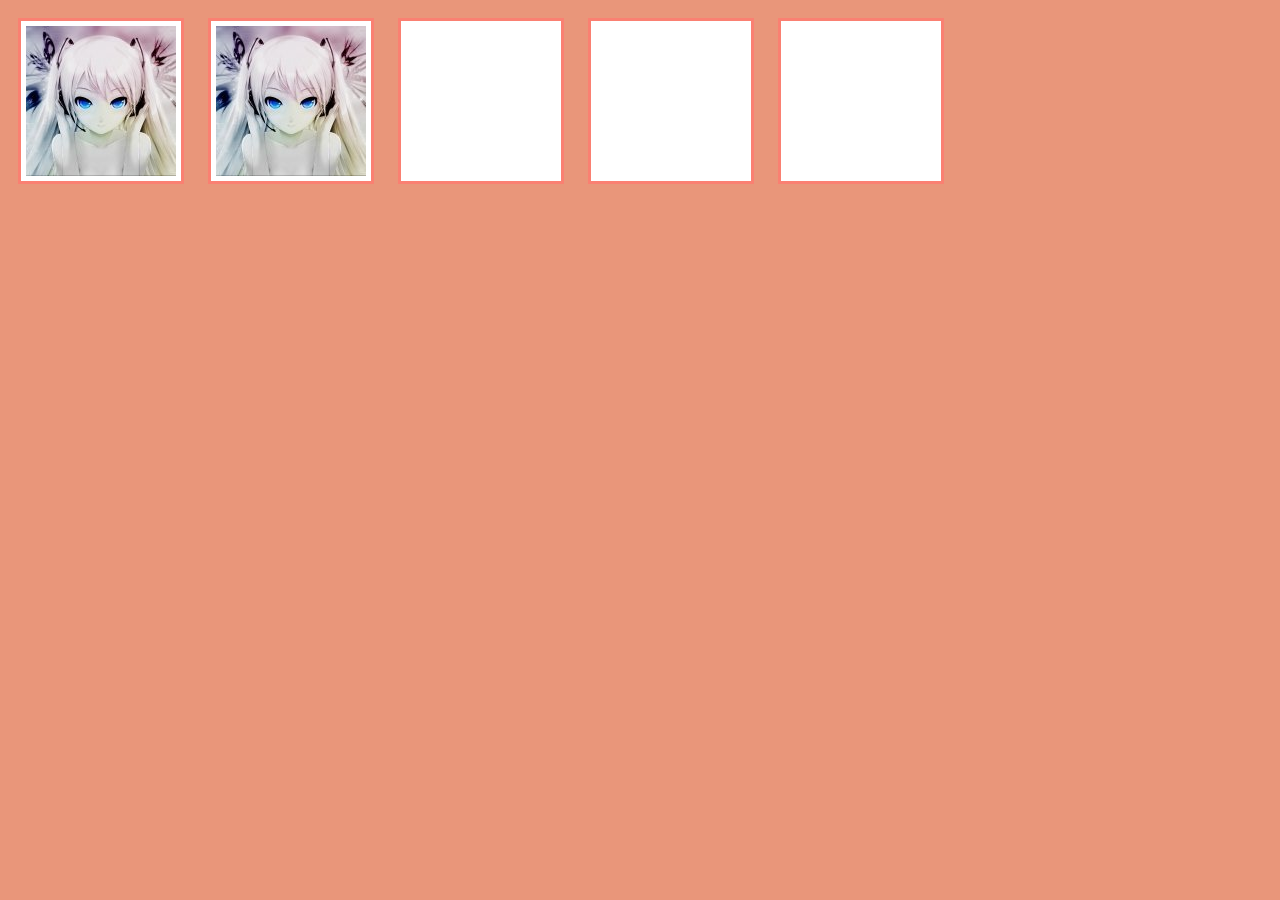
<file: index.html>
<!DOCTYPE html>
<html lang="en">
  <head>
    <meta charset="UTF-8" />
    <meta name="viewport" content="width=device-width, initial-scale=1.0" />
    <title>Document</title>
    <link rel="stylesheet" href="styles.css" />
  </head>
  <body>
    <div class="empty">
      <div class="fill" draggable="true"></div>
    </div>
    <div class="empty">
      <div class="fill" draggable="true"></div>
    </div>
    <div class="empty"></div>
    <div class="empty"></div>
    <div class="empty"></div>
    <script src="index.js"></script>
  </body>
</html>
</file>
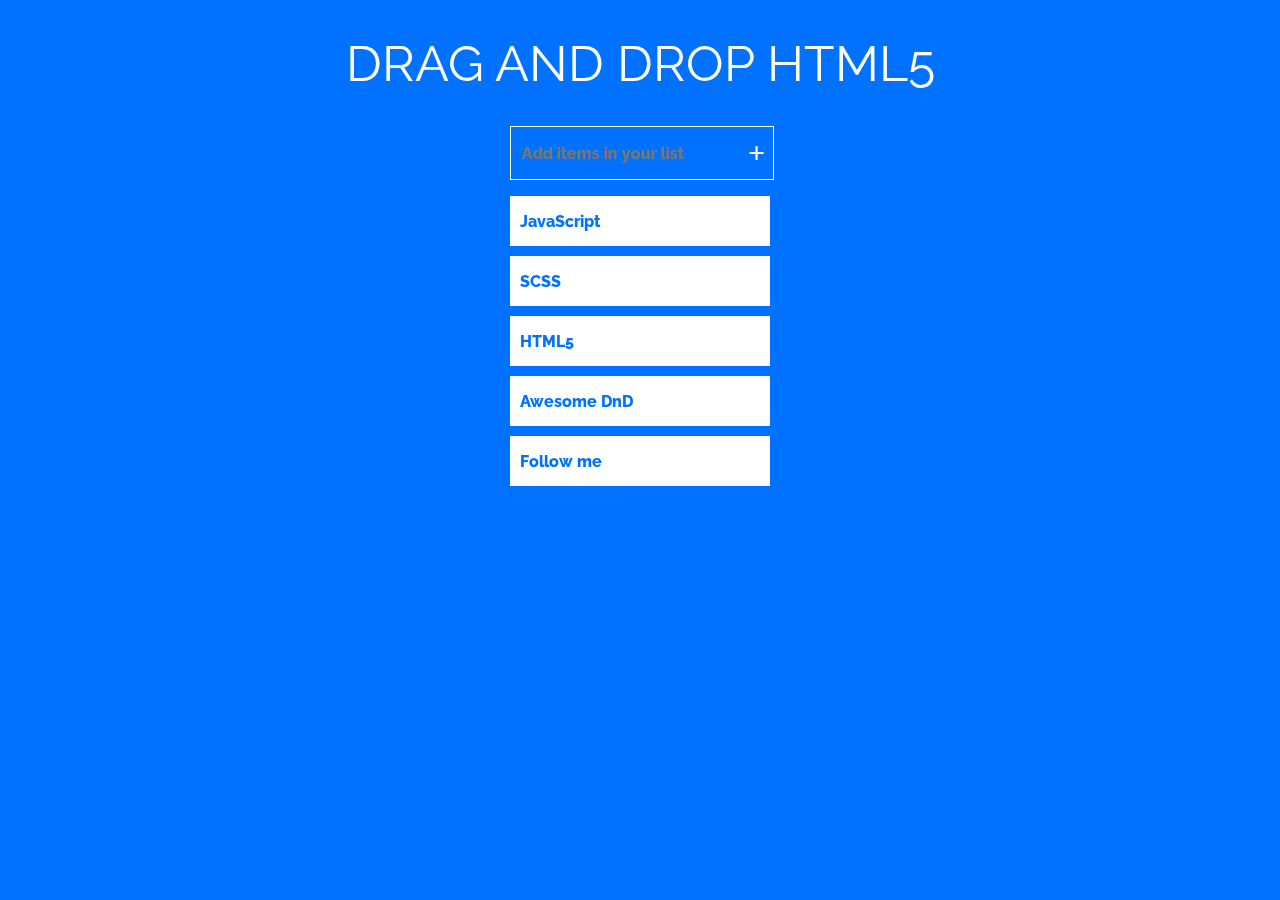
<file: list folder/index.html>
<!DOCTYPE html>
<html lang="en">
<head>
    <meta charset="UTF-8">
    <meta name="viewport" content="width=device-width, initial-scale=1.0">
    <title>DD List</title>
    <link rel="stylesheet" href="styles.css">
</head>
<body>
    <h1>DRAG AND DROP HTML5</h1>
  <div class="adder">
    <input type="text" class="input" placeholder="Add items in your list"/>
    <span class="add">+</span>
  </div>
  <ul>
    <li class="draggable" draggable="true">JavaScript</li>
    <li class="draggable" draggable="true">SCSS</li>
    <li class="draggable" draggable="true">HTML5</li>
    <li class="draggable" draggable="true">Awesome DnD</li>
    <li class="draggable" draggable="true">Follow me</li>
  </ul>
  <script src="index.js"></script>
</body>
</html>
</file>
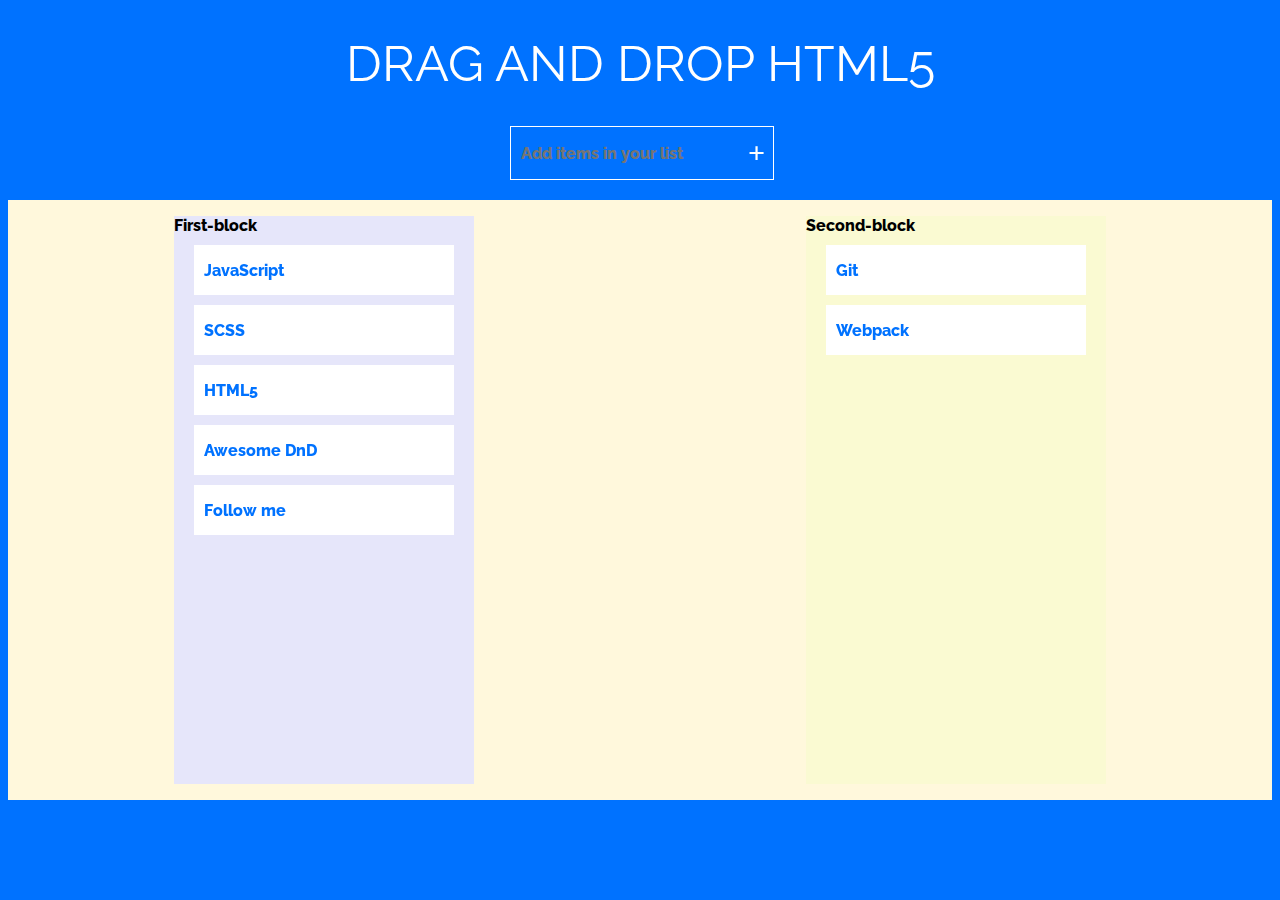
<file: myselfDD/index.html>
<!DOCTYPE html>
<html lang="en">
<head>
    <meta charset="UTF-8">
    <meta name="viewport" content="width=device-width, initial-scale=1.0">
    <title>DD List</title>
    <link rel="stylesheet" href="styles.css">
</head>
<body>
    <h1>DRAG AND DROP HTML5</h1>
  <div class="adder">
    <input type="text" class="input" placeholder="Add items in your list"/>
    <span class="add">+</span>
  </div>
  <div class="ul-block">
    <ul class="ul1">
        First-block
      <li class="draggable" draggable="true">JavaScript</li>
      <li class="draggable" draggable="true">SCSS</li>
      <li class="draggable" draggable="true">HTML5</li>
      <li class="draggable" draggable="true">Awesome DnD</li>
      <li class="draggable" draggable="true">Follow me</li>
    </ul>
    <ul class="ul2">
        Second-block
      <li class="draggable" draggable="true">Git</li>
      <li class="draggable" draggable="true">Webpack</li>
    </ul>
  </div>
  
  <script src="index.js"></script>
</body>
</html>
</file>
<file: styles.css>
body {
  background-color: darksalmon;
}
.fill {
  background-image: url('img/post-1160210-1272849368.jpg');
  position: relative;
  height: 150px;
  width: 150px;
  top: 5px;
  left: 5px;
  cursor: pointer;
}
.empty {
  display: inline-block;
  height: 160px;
  width: 160px;
  margin: 10px;
  border: 3px salmon solid;
  background-color: #ffffff;
}
.hold {
  border: solid #ccc 4px;
}
.hovered {
  background: #f4f4f4;
  border-style: dashed;
}
.invisible {
  display: none;
}
</file>
<file: list folder/styles.css>
@import url('https://fonts.googleapis.com/css?family=Raleway:300,800');
body {
  background-color: #0072ff;
  }
h1{
    text-align: center;
    font-family: 'Raleway',
    sans-serif;
    color: white;
    font-size: 50px;
    font-weight: normal;
  }
.adder {
    position: relative;
    width: 250px;
    margin: 0px auto;
    display: block;
}
.input {
    outline: none;
    border: 1px solid white;
    background-color: #0072ff;
    color: white;
    height: 50px;
    width: 250px;
    padding-left: 10px;
    font-family: 'Raleway',
    sans-serif;
    font-weight: 800;
    font-size: 16px;
    margin-left: -5px;
  }

span {
    position: absolute;
    right: 0;
    top: 0;
    font-size: 30px;
    font-weight: 800;
    line-height: 1.8;
    cursor: pointer;
    transition: all 200ms;
    color: white;
    will-change: transform;
  }

  ul {
    padding: 0px;
  }
  .draggable {
    will-change: transform;
    font-family:  'Raleway',
    sans-serif;
    font-weight: 800;
    height: 50px;
    list-style-type: none;
    margin: 10px;
    background-color: white;
    color: #0072ff;
    width: 250px;
    line-height: 3.2;
    padding-left: 10px;
    cursor: move;
    transition: all 200ms;
    user-select: none;
    margin: 10px auto;
    position: relative;
  }


.over {
  transform: scale(1.1, 1.1);
}
</file>
<file: myselfDD/styles.css>
@import url('https://fonts.googleapis.com/css?family=Raleway:300,800');
body {
  background-color: #0072ff;
  }
h1{
    text-align: center;
    font-family: 'Raleway',
    sans-serif;
    color: white;
    font-size: 50px;
    font-weight: normal;
  }
.adder {
    position: relative;
    width: 250px;
    margin: 0px auto;
    display: block;
}
.input {
    outline: none;
    border: 1px solid white;
    background-color: #0072ff;
    color: white;
    height: 50px;
    width: 250px;
    padding-left: 10px;
    font-family: 'Raleway',
    sans-serif;
    font-weight: 800;
    font-size: 16px;
    margin-left: -5px;
  }

span {
    position: absolute;
    right: 0;
    top: 0;
    font-size: 30px;
    font-weight: 800;
    line-height: 1.8;
    cursor: pointer;
    transition: all 200ms;
    color: white;
    will-change: transform;
  }

  .ul-block{
    margin-top: 20px;
    height: 600px;
    display: flex;
    justify-content: space-around;
    background-color: cornsilk;
  }
  ul {
    position: relative;
    padding: 0px;
    width: 300px;
    font-family:  'Raleway',
    sans-serif;
    font-weight: 800;
  }
  .ul1{
      background-color: lavender;
  }
  .ul2{
      background-color: lightgoldenrodyellow;
  }

  .draggable {
    will-change: transform;
    font-family:  'Raleway',
    sans-serif;
    font-weight: 800;
    height: 50px;
    list-style-type: none;
    margin: 10px;
    background-color: white;
    color: #0072ff;
    width: 250px;
    line-height: 3.2;
    padding-left: 10px;
    cursor: move;
    transition: all 200ms;
    user-select: none;
    margin: 10px auto;
    position: relative;
  }
  .over{
      margin-top: 15px;
      opacity: 0.4;
      background-color: lightgreen;
  }
</file>
